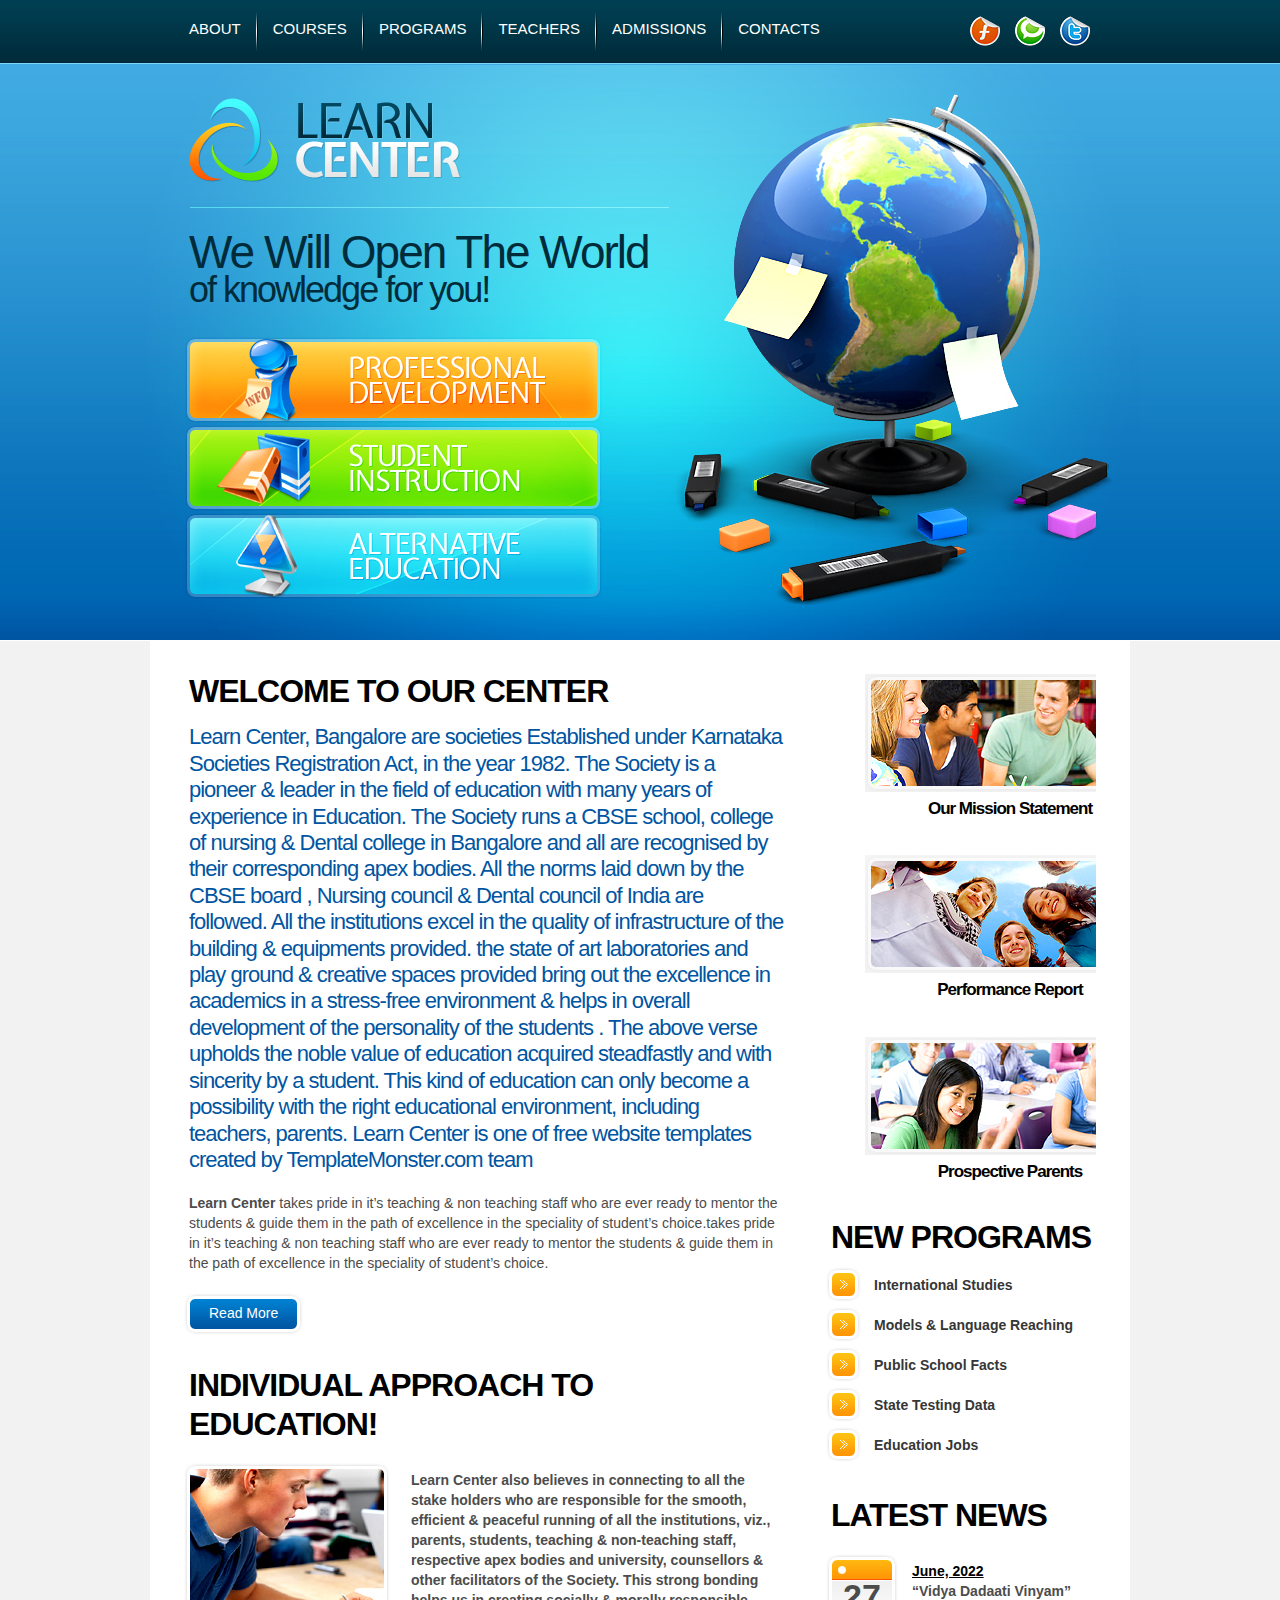
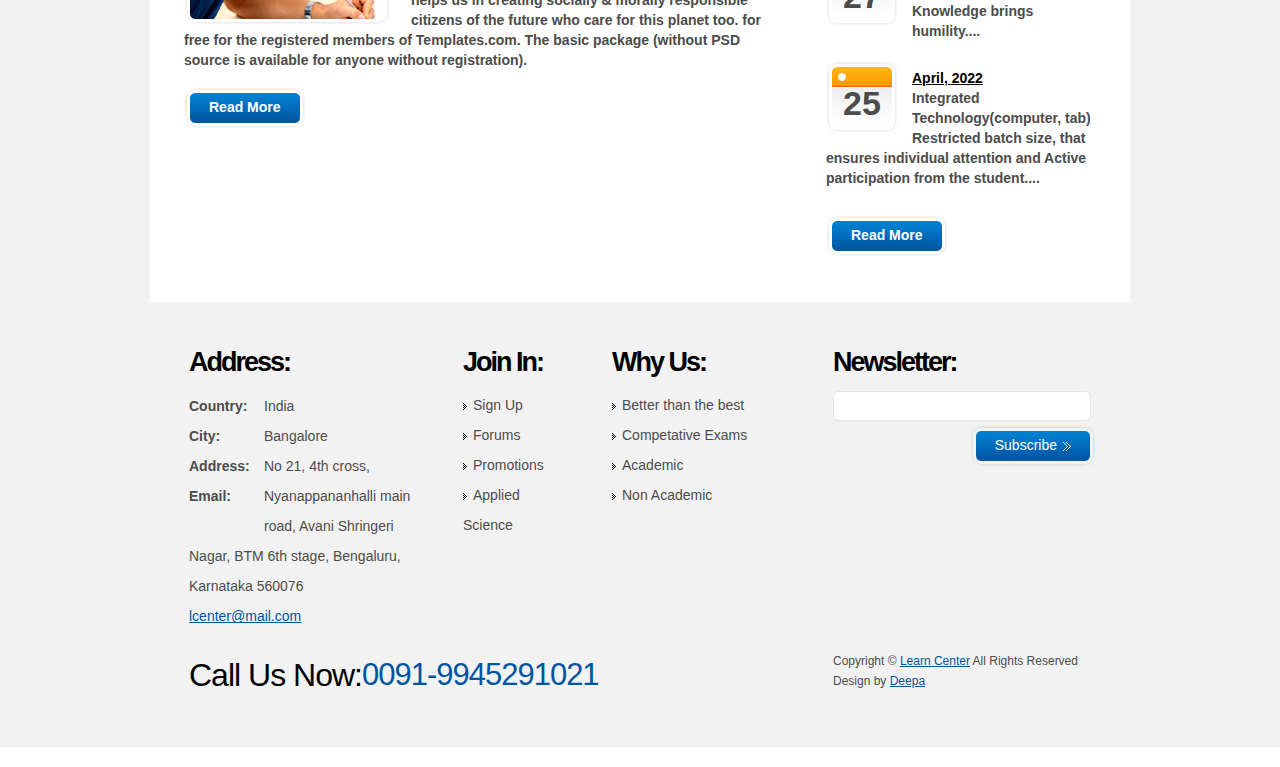
<file: index.html>
﻿<!DOCTYPE html>
<html lang="en">
<head>
<title>Learn Center</title>
<meta charset="utf-8">
<link rel="stylesheet" href="css/reset.css" type="text/css" media="all">
<link rel="stylesheet" href="css/layout.css" type="text/css" media="all">
<link rel="stylesheet" href="css/style.css" type="text/css" media="all">


</head>
<body id="page1">
<div class="body1">
  <div class="main">
    <!-- header -->
    <header>
      <div class="wrapper">
        <nav>
          <ul id="menu">
            <li><a href="index.html">About</a></li>
            <li><a href="courses.html">Courses</a></li>
            <li><a href="programs.html">Programs</a></li>
            <li><a href="teachers.html">Teachers</a></li>
            <li><a href="admissions.html">Admissions</a></li>
            <li class="end"><a href="contacts.html">Contacts</a></li>
          </ul>
        </nav>
        <ul id="icon">
          <li><a href="#"><img src="images/icon1.jpg" alt=""></a></li>
          <li><a href="#"><img src="images/icon2.jpg" alt=""></a></li>
          <li><a href="#"><img src="images/icon3.jpg" alt=""></a></li>
        </ul>
      </div>
      <div class="wrapper">
        <h1><a href="index.html" id="logo">Learn Center</a></h1>
      </div>
      <div id="slogan"> We Will Open The World<span>of knowledge for you!</span> </div>
      <ul class="banners">
        <li><a href="#"><img src="images/banner1.jpg" alt=""></a></li>
        <li><a href="#"><img src="images/banner2.jpg" alt=""></a></li>
        <li><a href="#"><img src="images/banner3.jpg" alt=""></a></li>
      </ul>
    </header>
    <!-- / header -->
  </div>
</div>
<div class="body2">
  <div class="main">
    <!-- content -->
    <section id="content">
      <div class="wrapper">
        
      </div>
      <div class="box1">
        <div class="wrapper">
          <article class="col1">
            <div class="pad_left1">
              <h2>Welcome to Our Center</h2>
              <p class="font2">
                <span></span>Learn Center</span>, Bangalore are societies Established under Karnataka Societies Registration Act, in the year 1982. The Society is a pioneer & leader in the field of education with many years of experience in Education.
                
                The Society runs a CBSE school, college of nursing & Dental college in Bangalore and all are recognised by their corresponding apex bodies. All the norms laid down by the CBSE board , Nursing council & Dental council of India are followed. All the institutions excel in the quality of infrastructure of the building & equipments provided. the state of art laboratories and play ground & creative spaces provided bring out the excellence in academics in a stress-free environment & helps in overall development of the personality of the students . The above verse upholds the noble value of education acquired steadfastly and with sincerity by a student. This kind of education can only become a possibility with the right educational environment, including teachers, parents.
                Learn Center is one of free website templates created by TemplateMonster.com team</p>
              <p><strong>Learn Center </strong> takes pride in it’s teaching & non teaching staff who are ever ready to mentor the students & guide them in the path of excellence in the speciality of student’s choice.takes pride in it’s teaching & non teaching staff who are ever ready to mentor the students & guide them in the path of excellence in the speciality of student’s choice.</p>
            </div>
            <a href="#" class="button"><span><span>Read More</span></span></a>
            <div class="pad_left1">
              <h2>Individual Approach to Education!</h2>
            </div>
            <div class="wrapper">
              <figure class="left marg_right1"><img src="images/page1_img4.jpg" alt=""></figure>
              <p class="pad_bot1 pad_top2"><strong>Learn Center also believes in connecting to all the stake holders who are responsible for the smooth, efficient & peaceful running of all the institutions, viz., parents, students, teaching & non-teaching staff, respective apex bodies and university, counsellors & other facilitators of the Society. This strong bonding helps us in creating socially & morally responsible citizens of the future who care for this planet too. for free for the registered members of Templates.com. The basic package (without PSD source is available for anyone without registration).</p>
            </div>
            <div class="pad_top2"> <a href="#" class="button"><span><span>Read More</span></span></a> </div>
          </article>
          
          <article class="col2 pad_left2">
            <div class="pad_left1">
              <div class="pad1 pad_top1">
                <article class="cols marg_right1">
                  <figure><a href="#"><img src="images/page1_img1.jpg" alt=""></a></figure>
                  <span class="font1">Our Mission Statement</span> </article>
                <article class="cols marg_right1">
                  <figure><a href="#"><img src="images/page1_img2.jpg" alt=""></a></figure>
                  <span class="font1">Performance Report</span> </article>
                <article class="cols">
                  <figure><a href="#"><img src="images/page1_img3.jpg" alt=""></a></figure>
                  <span class="font1">Prospective Parents</span> </article>
              </div>
              <h2>New Programs</h2>
            </div>
            <ul class="list1">
              
              <li><a href="#">International Studies</a></li>
              <li><a href="#">Models &amp; Language Reaching</a></li>
              <li><a href="#">Public School Facts</a></li>
              <li><a href="#">State Testing Data</a></li>
              <li><a href="#">Education Jobs</a></li>
            </ul>
            <div class="pad_left1">
              <h2>Latest News</h2>
            </div>
            <div class="wrapper"> <span class="date">27</span>
              <p class="pad_top2"><a href="#">June, 2022</a><br>
                “Vidya Dadaati Vinyam”
Knowledge brings humility....</p>
            </div>
            <div class="wrapper"> <span class="date">25</span>
              <p class="pad_top2"><a href="#">April, 2022
                
              </a><br>
                Integrated Technology(computer, tab) Restricted batch size, that ensures individual attention and Active participation from the student....</p>
            </div>
            <div class="pad_top2"> <a href="#" class="button"><span><span>Read More</span></span></a> </div>
          </article>
        </div>
      </div>
    </section>
    <!-- content -->
    <!-- footer -->
    <footer>
      <div class="wrapper">
        <div class="pad1">
          <div class="pad_left1">
            <div class="wrapper">
              <article class="col_1">
                <h3>Address:</h3>
                <p class="col_address"><strong>Country:<br>
                  City:<br>
                  Address:<br>
                  Email:</strong></p>
                <p>India<br>
                  Bangalore<br>
                  No 21, 4th cross, Nyanappananhalli main road, Avani Shringeri Nagar, BTM 6th stage, Bengaluru, Karnataka 560076<br>
                  <a href="#">lcenter@mail.com</a></p>
              </article>
              <article class="col_2 pad_left2">
                <h3>Join In:</h3>
                <ul class="list2">
                  <li><a href="#">Sign Up</a></li>
                  <li><a href="#">Forums</a></li>
                  <li><a href="#">Promotions</a></li>
                  <li><a href="#">Applied Science</a></li>
                </ul>
              </article>
              <article class="col_3 pad_left2">
                <h3>Why Us:</h3>
                <ul class="list2">
                  <li><a href="#">Better than the best </a></li>
                  <li><a href="#">Competative Exams</a></li>
                  <li><a href="#">Academic </a></li>
                  <li><a href="#">Non Academic</a></li>
                </ul>
              </article>
              <article class="col_4 pad_left2">
                <h3>Newsletter:</h3>
                <form id="newsletter" action="#" method="post">
                  <div class="wrapper">
                    <div class="bg">
                      <input type="text">
                    </div>
                  </div>
                  <a href="#" class="button"><span><span><strong>Subscribe</strong></span></span></a>
                </form>
              </article>
            </div>
            <div class="wrapper">
              <article class="call"> <span class="call1">Call Us Now: </span><span class="call2">0091-9945291021</span> </article>
              <article class="col_4 pad_left2">Copyright &copy; <a href="#">Learn Center</a> All Rights Reserved<br>
                Design by <a target="_blank" href="https://deepaharsha.github.io/Restaurant/">Deepa</a></article>
            </div>
          </div>
        </div>
      </div>
    </footer>
    <!-- / footer -->
  </div>
</div>

</body>
</html>
</file>
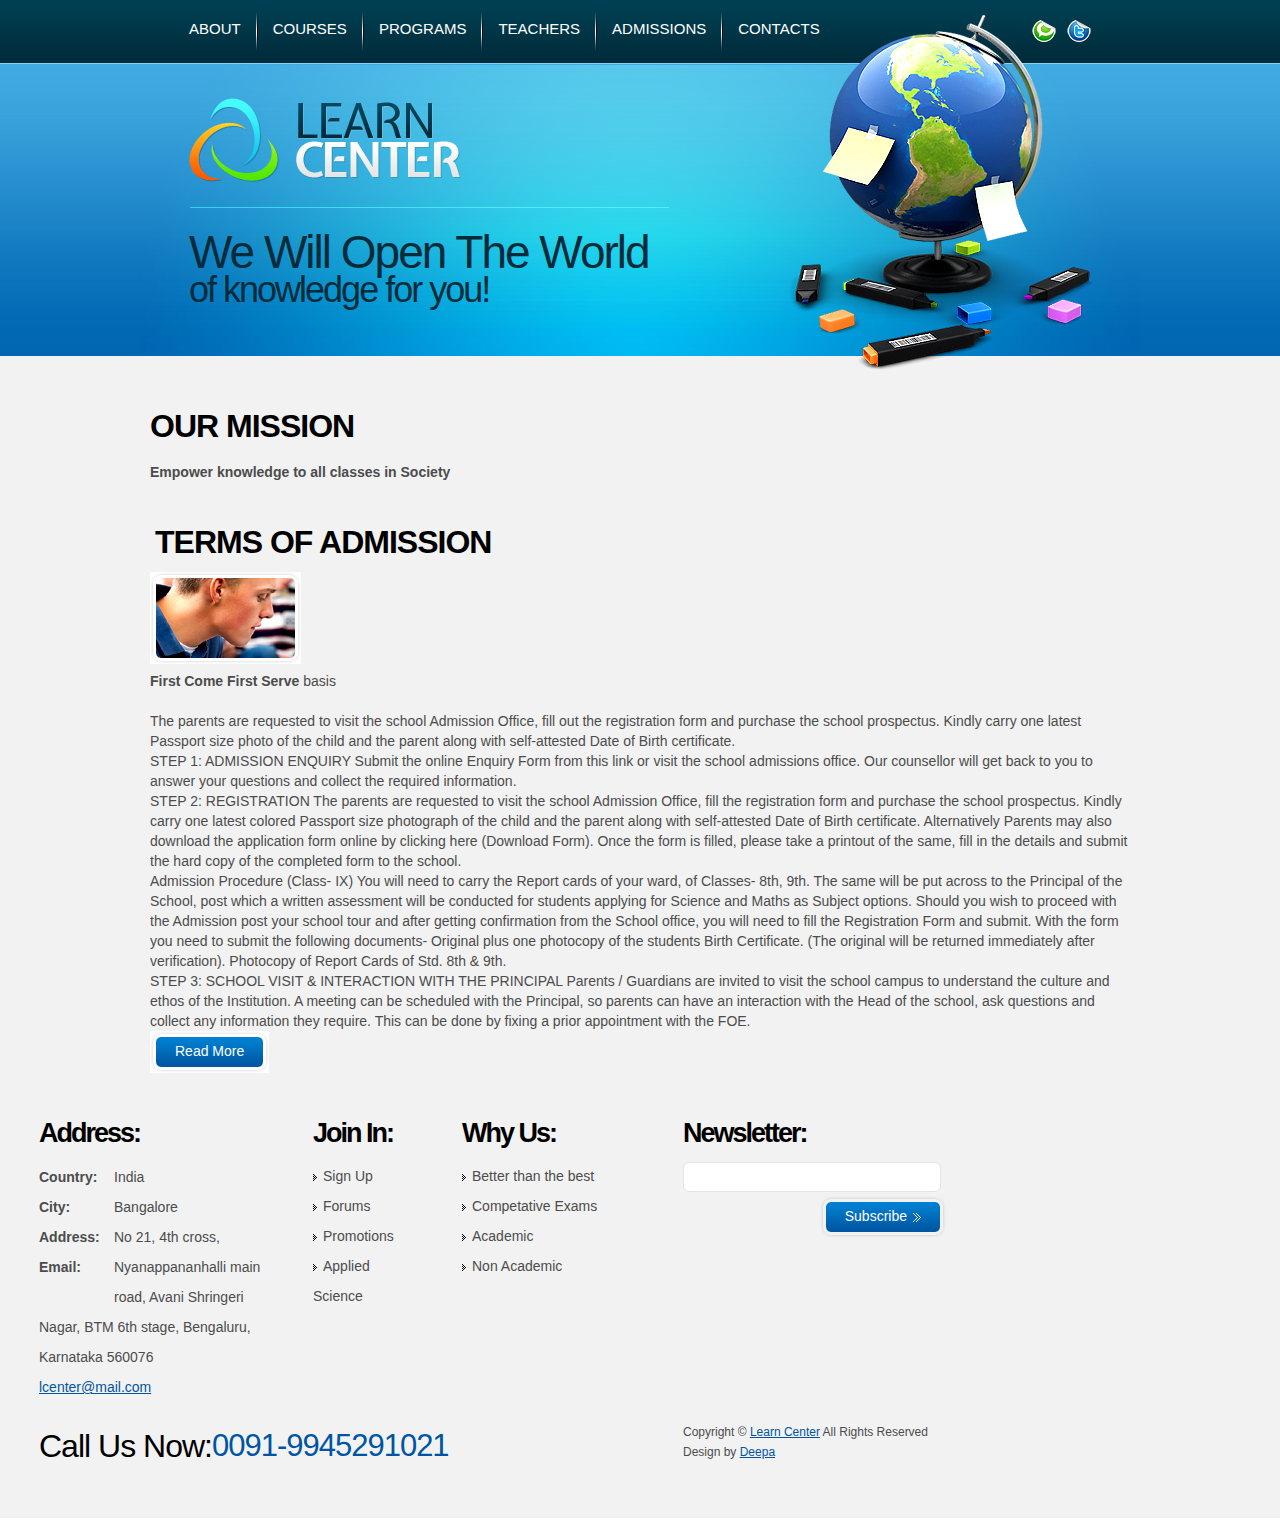
<file: admissions.html>
<!DOCTYPE html>
<html lang="en">
<head>
<title>Learn Center | Admissions</title>
<meta charset="utf-8">
<link rel="stylesheet" href="css/reset.css" type="text/css" media="all">
<link rel="stylesheet" href="css/layout.css" type="text/css" media="all">
<link rel="stylesheet" href="css/style.css" type="text/css" media="all">


</head>
<body id="page5">
<div class="body1">
  <div class="main">
    <!-- header -->
    <header>
      <div class="wrapper">
        <nav>
          <ul id="menu">
            <li><a href="index.html">About</a></li>
            <li><a href="courses.html">Courses</a></li>
            <li><a href="programs.html">Programs</a></li>
            <li><a href="teachers.html">Teachers</a></li>
            <li><a href="admissions.html">Admissions</a></li>
            <li class="end"><a href="contacts.html">Contacts</a></li>
          </ul>
        </nav>
        <ul id="icons">
          <li><a href="#"><img src="images/icons1.jpg" alt=""></a></li>
          <li><a href="#"><img src="images/icons2.jpg" alt=""></a></li>
        </ul>
      </div>
      <div class="wrapper">
        <h1><a href="index.html" id="logo">Learn Center</a></h1>
      </div>
      <div id="slogan"> We Will Open The World<span>of knowledge for you!</span> </div>
    </header>
    <!-- / header -->
  </div>
</div>
<div class="body2">
  <div class="main">
    <!-- content -->
    <section id="content">
      <div></div>
        <div>
          <article>
            <div class>
              <h2 class="pad_bot1">Our Mission</h2>
              <p class="pad_bot1 pad_top2"><strong>Empower knowledge to all classes in Society</strong> </div>
            <div class="pad_left1">
              <h2 class="pad_bot1">Terms of Admission</h2>
            </div>
            <div class="wrapper">
              <figure><img src="images/page5_img1.jpg" alt=""></figure>
              <p class="pad_top2"><strong>First Come First Serve</strong> basis</p>
            </div>
            <div >The parents are requested to visit the school Admission Office, fill out the registration form and purchase the school prospectus. Kindly carry one latest Passport size photo of the child and the parent along with self-attested Date of Birth certificate.
              <div >STEP 1: ADMISSION ENQUIRY
                Submit the online Enquiry Form from this link or visit the school admissions office. Our counsellor will get back to you to answer your questions and collect the required information.
                <div >STEP 2: REGISTRATION
                  The parents are requested to visit the school Admission Office, fill the registration form and purchase the school prospectus. Kindly carry one latest colored Passport size photograph of the child and the parent along with self-attested Date of Birth certificate. Alternatively Parents may also download the application form online by clicking here (Download Form). Once the form is filled, please take a printout of the same, fill in the details and submit the hard copy of the completed form to the school.
                  <div >Admission Procedure (Class- IX)

                    You will need to carry the Report cards of your ward, of Classes- 8th, 9th. The same will be put across to the Principal of the School, post which a written assessment will be conducted for students applying for Science and Maths as Subject options. Should you wish to proceed with the Admission post your school tour and after getting confirmation from the School office, you will need to fill the Registration Form and submit.
                    
                    With the form you need to submit the following documents-
                    Original plus one photocopy of the students Birth Certificate. (The original will be returned immediately after verification). 
                    Photocopy of Report Cards of Std. 8th & 9th.
                    <div >
                      STEP 3: SCHOOL VISIT & INTERACTION WITH THE PRINCIPAL
Parents / Guardians are invited to visit the school campus to understand the culture and ethos of the Institution. A meeting can be scheduled with the Principal, so parents can have an interaction with the Head of the school, ask questions and collect any information they require. This can be done by fixing a prior appointment with the FOE.
                    </div>
                                     </div>
                </div>
              </div>
            </div>
            
          <article >
            
            <a href="#" class="button"><span><span>Read More</span></span></a> </article>
        </div>
      </div>
    </section>
    <!-- content -->
    <!-- footer -->
    <footer>
      <div class="wrapper">
        <div class="pad1">
          <div class="pad_left1">
            <div class="wrapper">
              <article class="col_1">
                <h3>Address:</h3>
                <p class="col_address"><strong>Country:<br>
                  City:<br>
                  Address:<br>
                  Email:</strong></p>
                <p>India<br>
                  Bangalore<br>
                  No 21, 4th cross, Nyanappananhalli main road, Avani Shringeri Nagar, BTM 6th stage, Bengaluru, Karnataka 560076<br>
                  <a href="#">lcenter@mail.com</a></p>
              </article>
              <article class="col_2 pad_left2">
                <h3>Join In:</h3>
                <ul class="list2">
                  <li><a href="#">Sign Up</a></li>
                  <li><a href="#">Forums</a></li>
                  <li><a href="#">Promotions</a></li>
                  <li><a href="#">Applied Science</a></li>
                </ul>
              </article>
              <article class="col_3 pad_left2">
                <h3>Why Us:</h3>
                <ul class="list2">
                  <li><a href="#">Better than the best </a></li>
                  <li><a href="#">Competative Exams</a></li>
                  <li><a href="#">Academic </a></li>
                  <li><a href="#">Non Academic</a></li>
                </ul>
              </article>
              <article class="col_4 pad_left2">
                <h3>Newsletter:</h3>
                <form id="newsletter" action="#" method="post">
                  <div class="wrapper">
                    <div class="bg">
                      <input type="text">
                    </div>
                  </div>
                  <a href="#" class="button"><span><span><strong>Subscribe</strong></span></span></a>
                </form>
              </article>
            </div>
            <div class="wrapper">
              <article class="call"> <span class="call1">Call Us Now: </span><span class="call2">0091-9945291021</span> </article>
              <article class="col_4 pad_left2">Copyright &copy; <a href="#">Learn Center</a> All Rights Reserved<br>
                Design by <a target="_blank" href="https://deepaharsha.github.io/Restaurant/">Deepa</a></article>
            </div>
          </div>
        </div>
      </div>
    </footer>
    <!-- / footer -->
  </div>
</div>
<script type="text/javascript">Cufon.now();</script>
</body>
</html>
</file>
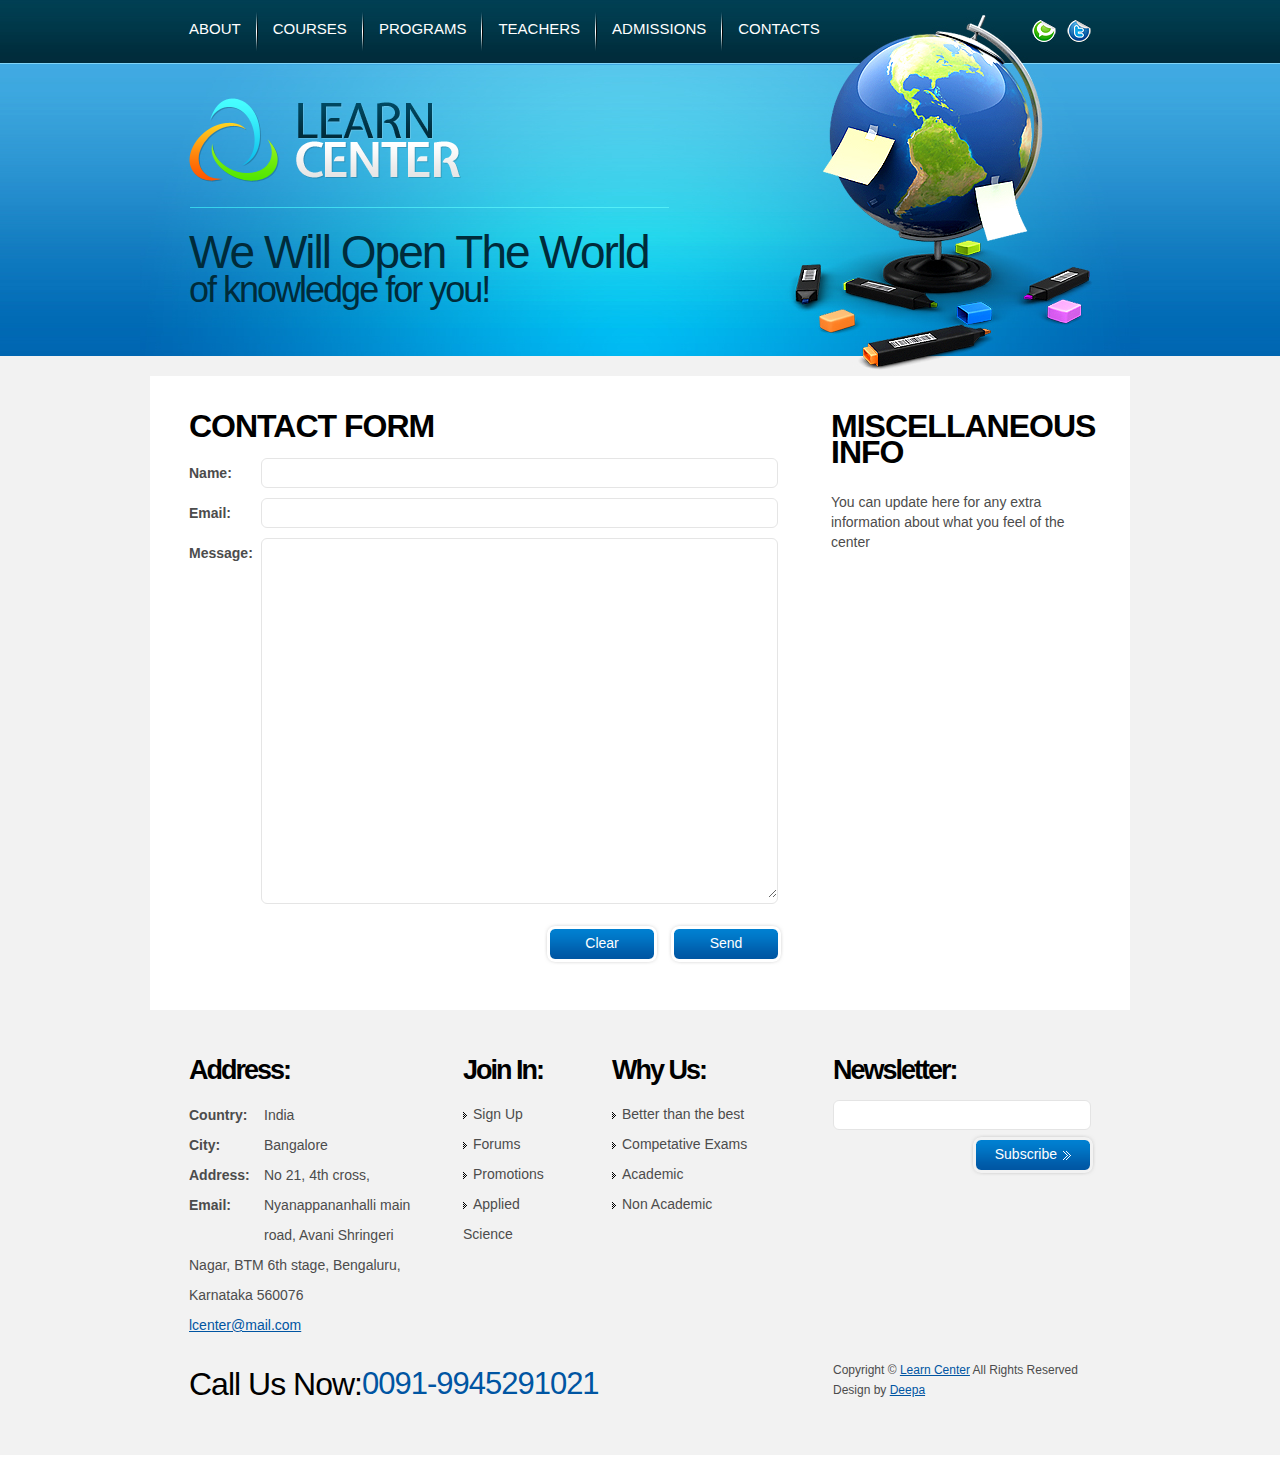
<file: contacts.html>
<!DOCTYPE html>
<html lang="en">
<head>
<title>Learn Center | Contacts</title>
<meta charset="utf-8">
<link rel="stylesheet" href="css/reset.css" type="text/css" media="all">
<link rel="stylesheet" href="css/layout.css" type="text/css" media="all">
<link rel="stylesheet" href="css/style.css" type="text/css" media="all">

</head>
<body id="page5">
<div class="body1">
  <div class="main">
    <!-- header -->
    <header>
      <div class="wrapper">
        <nav>
          <ul id="menu">
            <li><a href="index.html">About</a></li>
            <li><a href="courses.html">Courses</a></li>
            <li><a href="programs.html">Programs</a></li>
            <li><a href="teachers.html">Teachers</a></li>
            <li><a href="admissions.html">Admissions</a></li>
            <li class="end"><a href="contacts.html">Contacts</a></li>
          </ul>
        </nav>
        <ul id="icons">
          <li><a href="#"><img src="images/icons1.jpg" alt=""></a></li>
          <li><a href="#"><img src="images/icons2.jpg" alt=""></a></li>
        </ul>
      </div>
      <div class="wrapper">
        <h1><a href="index.html" id="logo">Learn Center</a></h1>
      </div>
      <div id="slogan"> We Will Open The World<span>of knowledge for you!</span> </div>
    </header>
    <!-- / header -->
  </div>
</div>
<div class="body2">
  <div class="main">
    <!-- content -->
    <section id="content">
      <div class="box1">
        <div class="wrapper">
          <article class="col1">
            <div class="pad_left1">
              <h2>Contact Form</h2>
              <form id="ContactForm" action="#">
                <div>
                  <div  class="wrapper"> <strong>Name:</strong>
                    <div class="bg">
                      <input type="text" class="input" >
                    </div>
                  </div>
                  <div  class="wrapper"> <strong>Email:</strong>
                    <div class="bg">
                      <input type="text" class="input" >
                    </div>
                  </div>
                  <div  class="textarea_box"> <strong>Message:</strong>
                    <div class="bg">
                      <textarea name="textarea" cols="1" rows="1"></textarea>
                    </div>
                  </div>
                  <a href="#" class="button"><span><span>Send</span></span></a> <a href="#" class="button"><span><span>Clear</span></span></a> </div>
              </form>
            </div>
          </article>
          <article class="col2 pad_left2">
            <div class="pad_left1">
              <h2>Miscellaneous <span>Info</span></h2>
              <p>You can update here for any extra information about what you feel of the center</p>
            </div>
          </article>
        </div>
      </div>
    </section>
    <!-- content -->
    <!-- footer -->
    <footer>
      <div class="wrapper">
        <div class="pad1">
          <div class="pad_left1">
            <div class="wrapper">
              <article class="col_1">
                <h3>Address:</h3>
                <p class="col_address"><strong>Country:<br>
                  City:<br>
                  Address:<br>
                  Email:</strong></p>
                <p>India<br>
                  Bangalore<br>
                  No 21, 4th cross, Nyanappananhalli main road, Avani Shringeri Nagar, BTM 6th stage, Bengaluru, Karnataka 560076<br>
                  <a href="#">lcenter@mail.com</a></p>
              </article>
              <article class="col_2 pad_left2">
                <h3>Join In:</h3>
                <ul class="list2">
                  <li><a href="#">Sign Up</a></li>
                  <li><a href="#">Forums</a></li>
                  <li><a href="#">Promotions</a></li>
                  <li><a href="#">Applied Science</a></li>
                </ul>
              </article>
              <article class="col_3 pad_left2">
                <h3>Why Us:</h3>
                <ul class="list2">
                  <li><a href="#">Better than the best </a></li>
                  <li><a href="#">Competative Exams</a></li>
                  <li><a href="#">Academic </a></li>
                  <li><a href="#">Non Academic</a></li>
                </ul>
              </article>
              <article class="col_4 pad_left2">
                <h3>Newsletter:</h3>
                <form id="newsletter" action="#" method="post">
                  <div class="wrapper">
                    <div class="bg">
                      <input type="text">
                    </div>
                  </div>
                  <a href="#" class="button"><span><span><strong>Subscribe</strong></span></span></a>
                </form>
              </article>
            </div>
            <div class="wrapper">
              <article class="call"> <span class="call1">Call Us Now: </span><span class="call2">0091-9945291021</span> </article>
              <article class="col_4 pad_left2">Copyright &copy; <a href="#">Learn Center</a> All Rights Reserved<br>
                Design by <a target="_blank" href="https://deepaharsha.github.io/Restaurant/">Deepa</a></article>
            </div>
          </div>
        </div>
      </div>
    </footer>
    <!-- / footer -->
  </div>
</div>
<script type="text/javascript">Cufon.now();</script>
</body>
</html>
</file>
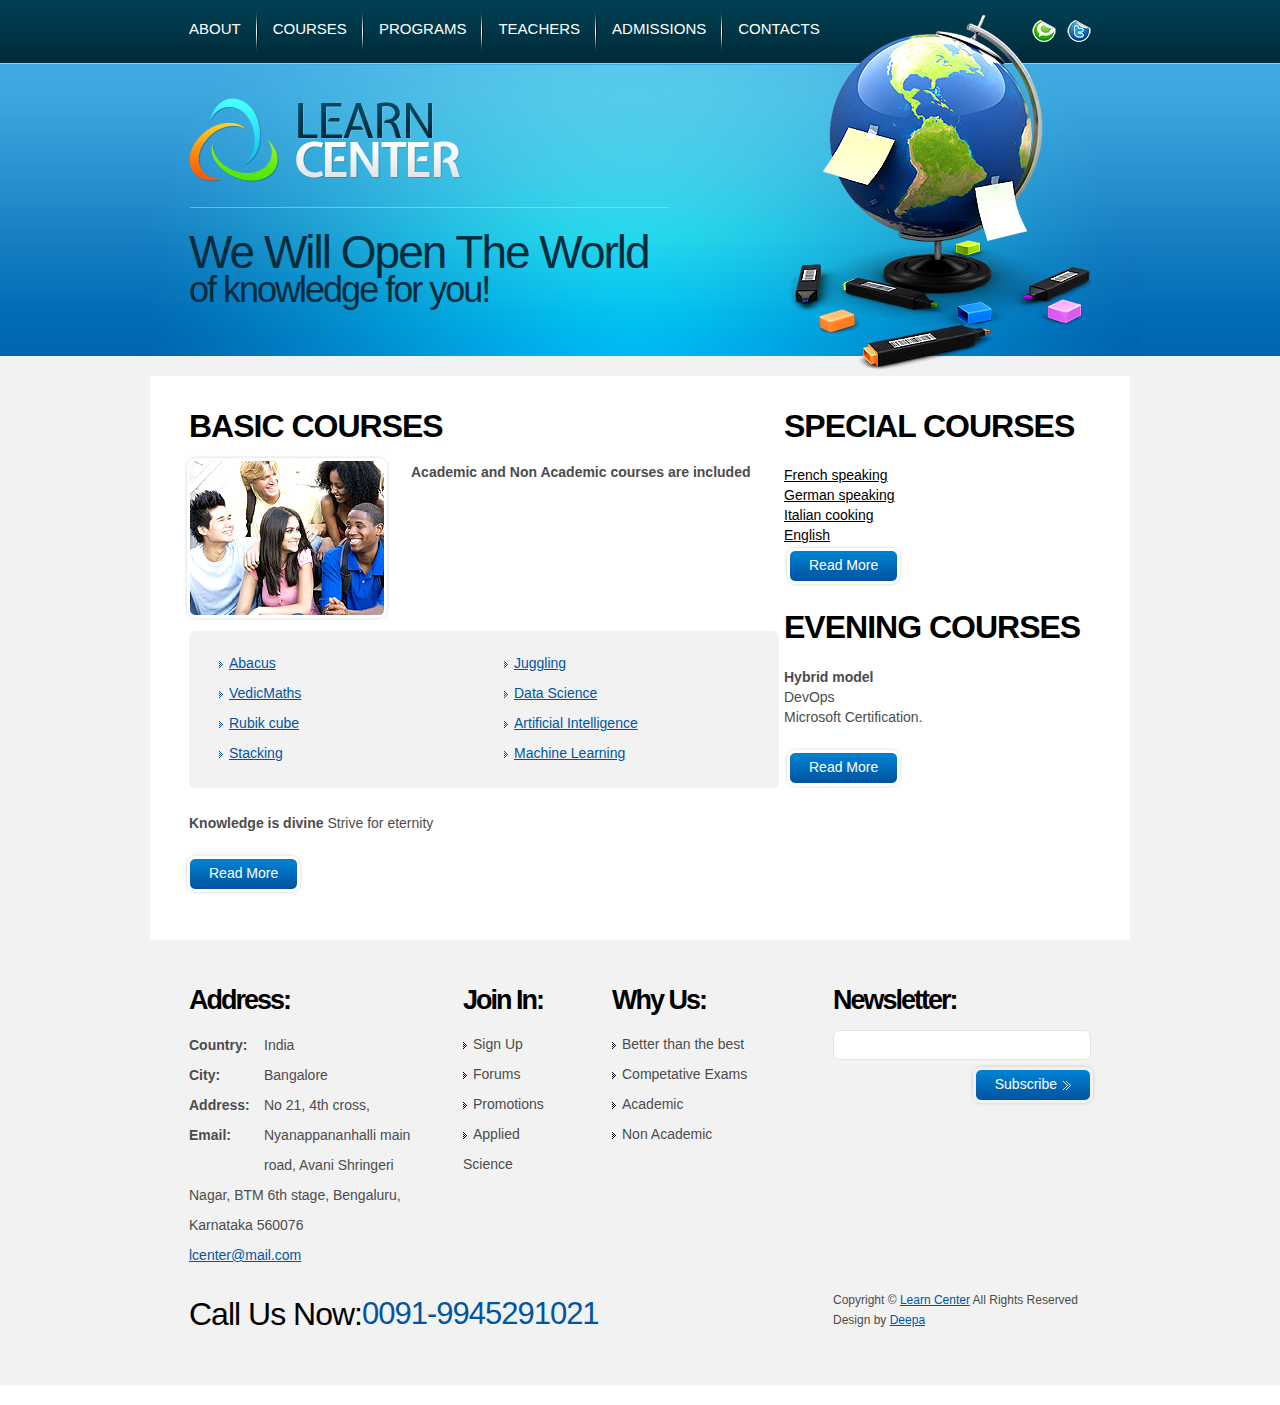
<file: courses.html>
<!DOCTYPE html>
<html lang="en">
<head>
<title>Learn Center | Courses</title>
<meta charset="utf-8">
<link rel="stylesheet" href="css/reset.css" type="text/css" media="all">
<link rel="stylesheet" href="css/layout.css" type="text/css" media="all">
<link rel="stylesheet" href="css/style.css" type="text/css" media="all">


</head>
<body id="page2">
<div class="body1">
  <div class="main">
    <!-- header -->
    <header>
      <div class="wrapper">
        <nav>
          <ul id="menu">
            <li><a href="index.html">About</a></li>
            <li><a href="courses.html">Courses</a></li>
            <li><a href="programs.html">Programs</a></li>
            <li><a href="teachers.html">Teachers</a></li>
            <li><a href="admissions.html">Admissions</a></li>
            <li class="end"><a href="contacts.html">Contacts</a></li>
          </ul>
        </nav>
        <ul id="icons">
          <li><a href="#"><img src="images/icons1.jpg" alt=""></a></li>
          <li><a href="#"><img src="images/icons2.jpg" alt=""></a></li>
        </ul>
      </div>
      <div class="wrapper">
        <h1><a href="index.html" id="logo">Learn Center</a></h1>
      </div>
      <div id="slogan"> We Will Open The World<span>of knowledge for you!</span> </div>
    </header>
    <!-- / header -->
  </div>
</div>
<div class="body2">
  <div class="main">
    <!-- content -->
    <section id="content">
      <div class="box1">
        <div class="wrapper">
          <article class="col1">
            <div class="pad_left1">
              <h2 class="pad_bot1">Basic Courses</h2>
            </div>
            <div class="wrapper pad_bot1">
              <figure class="left marg_right1"><img src="images/page2_img1.jpg" alt=""></figure>
              <p class="pad_bot1 pad_top2"><strong>Academic and Non Academic courses are included</strong></p>
            </div>
            <div class="pad_left1">
              <div class="box2">
                <div class="wrapper">
                  <div class="cols">
                    <ul class="list3">
                      <li><a href="#">Abacus</a></li>
                      <li><a href="#">VedicMaths</a></li>
                      <li><a href="#">Rubik cube</a></li>
                      <li><a href="#">Stacking</a></li>
                    </ul>
                  </div>
                  <div class="cols pad_left2">
                    <ul class="list3">
                      <li><a href="#">Juggling</a></li>
                      <li><a href="#">Data Science</a></li>
                      <li><a href="#">Artificial Intelligence</a></li>
                      <li><a href="#">Machine Learning</a></li>
                    </ul>
                  </div>
                </div>
              </div>
              <p><strong>Knowledge is divine</strong> Strive for eternity </p>
            </div>
            <a href="#" class="button"><span><span>Read More</span></span></a> </article>
          <article>
            <div >
              <h2>Special Courses</h2>
            </div>
            <ul>
              <li><a href="#">French speaking</a></li>
              <li><a href="#">German speaking</a></li>
              <li><a href="#">Italian cooking</a></li>
              <li><a href="#">English </a></li>
            </ul>
            <a href="#" class="button"><span><span>Read More</span></span></a>
            <div class="pad_left1">
              <h2 class="marg_top1">Evening Courses</h2>
              <p><strong>Hybrid model</strong><br>
                DevOps <br/>
                Microsoft Certification.</p>
            </div>
            <a href="#" class="button"><span><span>Read More</span></span></a> </article>
        </div>
      </div>
    </section>
    <!-- content -->
    <footer>
      <div class="wrapper">
        <div class="pad1">
          <div class="pad_left1">
            <div class="wrapper">
              <article class="col_1">
                <h3>Address:</h3>
                <p class="col_address"><strong>Country:<br>
                  City:<br>
                  Address:<br>
                  Email:</strong></p>
                <p>India<br>
                  Bangalore<br>
                  No 21, 4th cross, Nyanappananhalli main road, Avani Shringeri Nagar, BTM 6th stage, Bengaluru, Karnataka 560076<br>
                  <a href="#">lcenter@mail.com</a></p>
              </article>
              <article class="col_2 pad_left2">
                <h3>Join In:</h3>
                <ul class="list2">
                  <li><a href="#">Sign Up</a></li>
                  <li><a href="#">Forums</a></li>
                  <li><a href="#">Promotions</a></li>
                  <li><a href="#">Applied Science</a></li>
                </ul>
              </article>
              <article class="col_3 pad_left2">
                <h3>Why Us:</h3>
                <ul class="list2">
                  <li><a href="#">Better than the best </a></li>
                  <li><a href="#">Competative Exams</a></li>
                  <li><a href="#">Academic </a></li>
                  <li><a href="#">Non Academic</a></li>
                </ul>
              </article>
              <article class="col_4 pad_left2">
                <h3>Newsletter:</h3>
                <form id="newsletter" action="#" method="post">
                  <div class="wrapper">
                    <div class="bg">
                      <input type="text">
                    </div>
                  </div>
                  <a href="#" class="button"><span><span><strong>Subscribe</strong></span></span></a>
                </form>
              </article>
            </div>
            <div class="wrapper">
              <article class="call"> <span class="call1">Call Us Now: </span><span class="call2">0091-9945291021</span> </article>
              <article class="col_4 pad_left2">Copyright &copy; <a href="#">Learn Center</a> All Rights Reserved<br>
                Design by <a target="_blank" href="https://deepaharsha.github.io/Restaurant/">Deepa</a></article>
            </div>
          </div>
        </div>
      </div>
    </footer>
    <!-- / footer -->
  </div>
</div>
<script type="text/javascript">Cufon.now();</script>
</body>
</html>
</file>
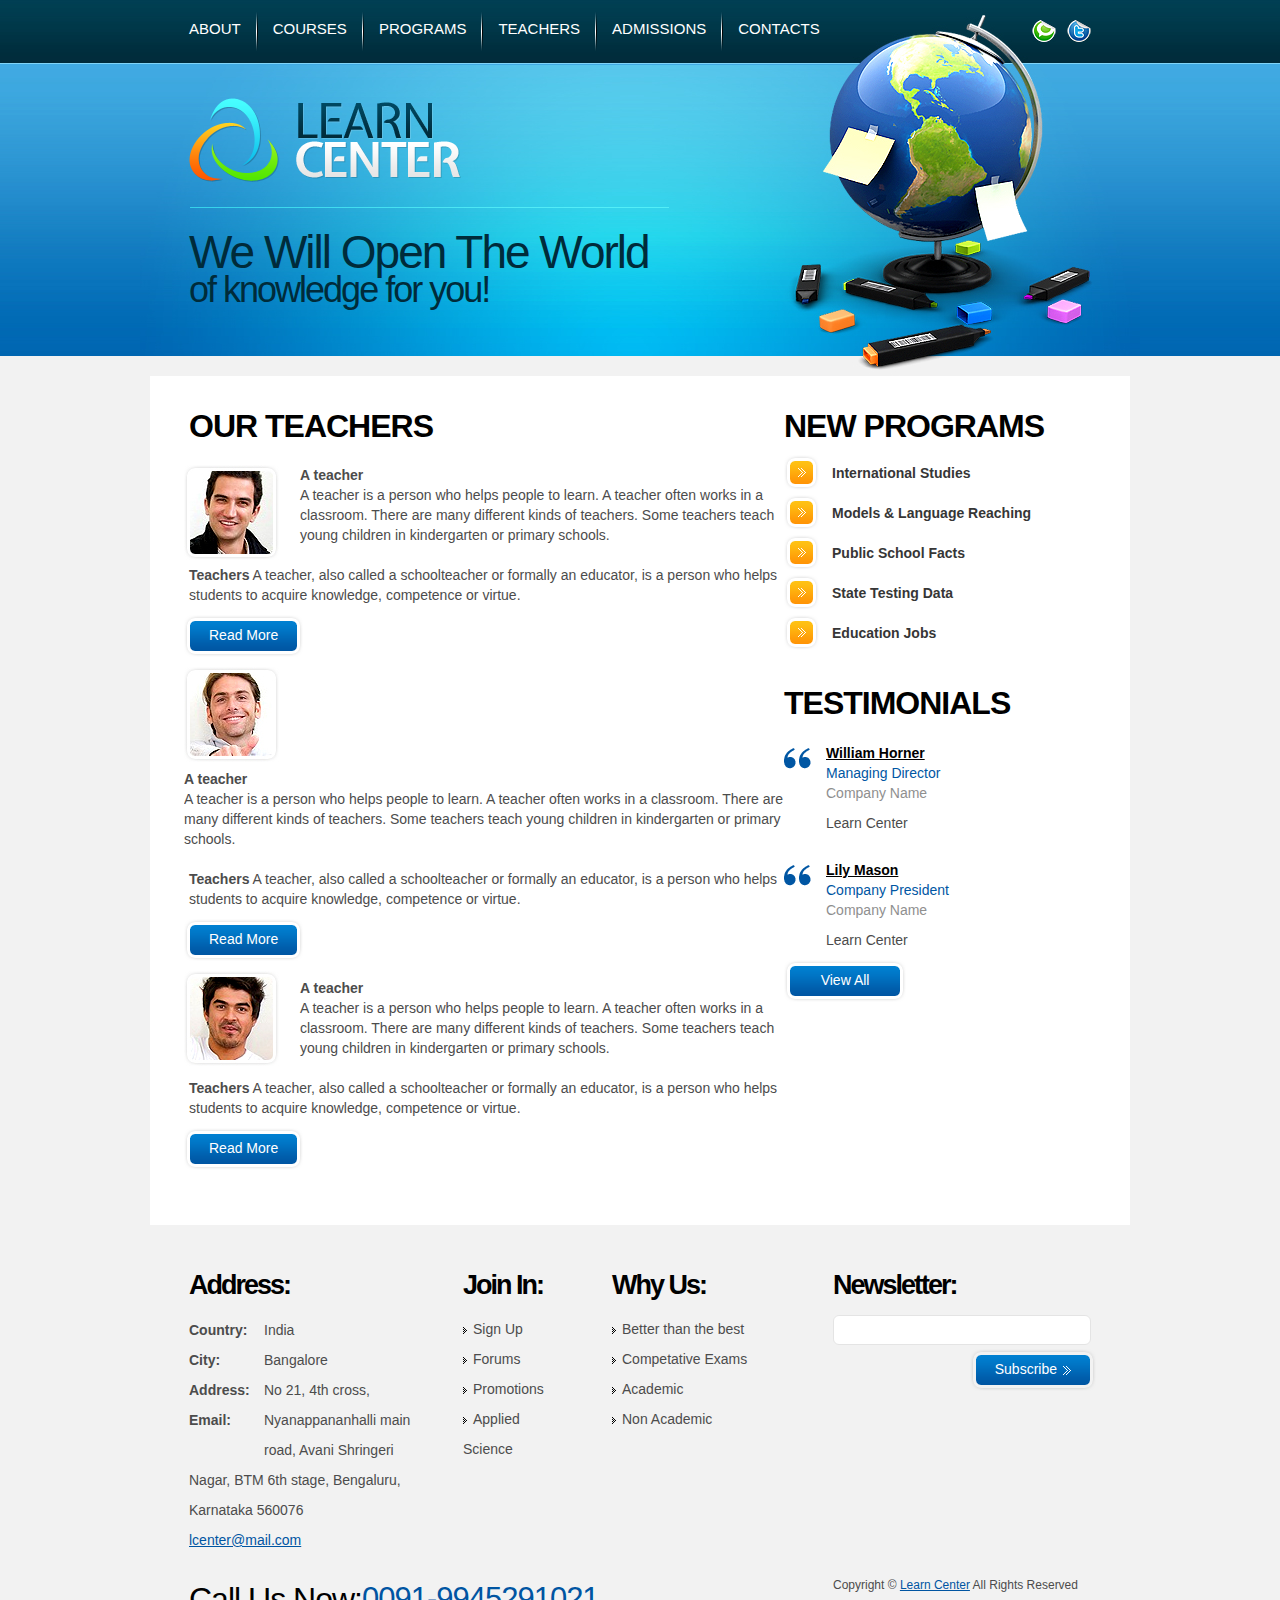
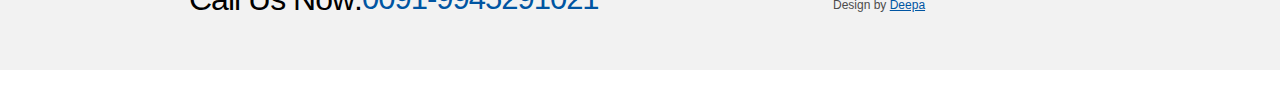
<file: teachers.html>
<!DOCTYPE html>
<html lang="en">
<head>
<title>Learn Center | Teachers</title>
<meta charset="utf-8">
<link rel="stylesheet" href="css/reset.css" type="text/css" media="all">
<link rel="stylesheet" href="css/layout.css" type="text/css" media="all">
<link rel="stylesheet" href="css/style.css" type="text/css" media="all">

</head>
<body id="page4">
<div class="body1">
  <div class="main">
    <!-- header -->
    <header>
      <div class="wrapper">
        <nav>
          <ul id="menu">
            <li><a href="index.html">About</a></li>
            <li><a href="courses.html">Courses</a></li>
            <li><a href="programs.html">Programs</a></li>
            <li><a href="teachers.html">Teachers</a></li>
            <li><a href="admissions.html">Admissions</a></li>
            <li class="end"><a href="contacts.html">Contacts</a></li>
          </ul>
        </nav>
        <ul id="icons">
          <li><a href="#"><img src="images/icons1.jpg" alt=""></a></li>
          <li><a href="#"><img src="images/icons2.jpg" alt=""></a></li>
        </ul>
      </div>
      <div class="wrapper">
        <h1><a href="index.html" id="logo">Learn Center</a></h1>
      </div>
      <div id="slogan"> We Will Open The World<span>of knowledge for you!</span> </div>
    </header>
    <!-- / header -->
  </div>
</div>
<div class="body2">
  <div class="main">
    <!-- content -->
    <section id="content">
      <div class="box1">
        <div class="wrapper">
          <article class="col1">
            <div class="pad_left1">
              <h2>Our Teachers</h2>
            </div>
            <div >
              <figure class="left marg_right1"><img src="images/page4_img1.jpg" alt=""></figure>
              <p ><strong>A teacher </strong><br>
                A teacher is a person who helps people to learn. A teacher often works in a classroom. There are many different kinds of teachers. Some teachers teach young children in kindergarten or primary schools.</p>
              <p class="pad_left1 pad_bot1"><strong>Teachers</strong> A teacher, also called a schoolteacher or formally an educator, is a person who helps students to acquire knowledge, competence or virtue.</p>
              <p class="pad_bot1"><a href="#" class="button"><span><span>Read More</span></span></a></p>
            </div>
            <div >
              <figure ><img src="images/page4_img2.jpg" alt=""></figure>
              <p class="pad_top2"><strong>A teacher </strong><br>
                A teacher is a person who helps people to learn. A teacher often works in a classroom. There are many different kinds of teachers. Some teachers teach young children in kindergarten or primary schools.</p>
              <p class="pad_left1 pad_bot1"><strong>Teachers</strong> A teacher, also called a schoolteacher or formally an educator, is a person who helps students to acquire knowledge, competence or virtue.</p>
              <p class="pad_bot1"><a href="#" class="button"><span><span>Read More</span></span></a></p>
            </div>
            <div >
              <figure class="left marg_right1"><img src="images/page4_img3.jpg" alt=""></figure>
              <p class="pad_top2"><strong>A teacher </strong><br>
                A teacher is a person who helps people to learn. A teacher often works in a classroom. There are many different kinds of teachers. Some teachers teach young children in kindergarten or primary schools.</p>
              <p class="pad_left1 pad_bot1"><strong>Teachers</strong> A teacher, also called a schoolteacher or formally an educator, is a person who helps students to acquire knowledge, competence or virtue.</p>
              <p class="pad_bot1"><a href="#" class="button"><span><span>Read More</span></span></a></p>
            </div>
          </article>
          <article >
            <div >
              <h2>New Programs</h2>
            </div>
            <ul class="list1">
              <li><a href="#">International Studies</a></li>
              <li><a href="#">Models &amp; Language Reaching</a></li>
              <li><a href="#">Public School Facts</a></li>
              <li><a href="#">State Testing Data</a></li>
              <li><a href="#">Education Jobs</a></li>
            </ul>
            <div >
              <h2>Testimonials</h2>
              <p class="quot"> <span><strong><a href="#">William Horner</a></strong></span> <span class="color1">Managing Director</span> <span class="color2 pad_bot1">Company Name</span> Learn Center </p>
              <div class="pad_top2">
                <p class="quot"> <span><strong><a href="#">Lily Mason</a></strong></span> <span class="color1">Company President</span> <span class="color2 pad_bot1">Company Name</span> Learn Center</p>
              </div>
            </div>
            <a href="#" class="button marg_top1"><span><span>&nbsp;&nbsp; View All &nbsp;&nbsp;</span></span></a> </article>
        </div>
      </div>
    </section>
    <!-- content -->
    <footer>
      <div class="wrapper">
        <div class="pad1">
          <div class="pad_left1">
            <div class="wrapper">
              <article class="col_1">
                <h3>Address:</h3>
                <p class="col_address"><strong>Country:<br>
                  City:<br>
                  Address:<br>
                  Email:</strong></p>
                <p>India<br>
                  Bangalore<br>
                  No 21, 4th cross, Nyanappananhalli main road, Avani Shringeri Nagar, BTM 6th stage, Bengaluru, Karnataka 560076<br>
                  <a href="#">lcenter@mail.com</a></p>
              </article>
              <article class="col_2 pad_left2">
                <h3>Join In:</h3>
                <ul class="list2">
                  <li><a href="#">Sign Up</a></li>
                  <li><a href="#">Forums</a></li>
                  <li><a href="#">Promotions</a></li>
                  <li><a href="#">Applied Science</a></li>
                </ul>
              </article>
              <article class="col_3 pad_left2">
                <h3>Why Us:</h3>
                <ul class="list2">
                  <li><a href="#">Better than the best </a></li>
                  <li><a href="#">Competative Exams</a></li>
                  <li><a href="#">Academic </a></li>
                  <li><a href="#">Non Academic</a></li>
                </ul>
              </article>
              <article class="col_4 pad_left2">
                <h3>Newsletter:</h3>
                <form id="newsletter" action="#" method="post">
                  <div class="wrapper">
                    <div class="bg">
                      <input type="text">
                    </div>
                  </div>
                  <a href="#" class="button"><span><span><strong>Subscribe</strong></span></span></a>
                </form>
              </article>
            </div>
            <div class="wrapper">
              <article class="call"> <span class="call1">Call Us Now: </span><span class="call2">0091-9945291021</span> </article>
              <article class="col_4 pad_left2">Copyright &copy; <a href="#">Learn Center</a> All Rights Reserved<br>
                Design by <a target="_blank" href="https://deepaharsha.github.io/Restaurant/">Deepa</a></article>
            </div>
          </div>
        </div>
      </div>
    </footer>
    <!-- / footer -->
  </div>
</div>
<script type="text/javascript">Cufon.now();</script>
</body>
</html>
</file>
<file: css/layout.css>
.col1, .col2, .col3, .cols {
	float:left
}
.cols {
	width:290px
}
.col1 {
	width:600px
}
.col2 {
	width:270px
}
.col_1 {
	width:232px;
	float:left;
	line-height:30px;
	font-size:14px
}
.col_2 {
	width:107px;
	float:left
}
.col_3 {
	width:179px;
	float:left
}
.col_4 {
	width:263px;
	float:left
}
.col_address {
	width:75px;
	float:left
}
/* index.html */
#page1 {
	background:url(../images/bg_top1.jpg) top repeat-x #fff
}
#page1 header {
	height:641px
}
#page1 .body1 {
	background:url(../images/bg_top_img1.jpg) top center no-repeat
}
#page1 #slogan {
	background:url(../images/line_top1.gif) 0 0 no-repeat
}
/* index-1.html */
#page2 .cols {
	width:243px
}
/* index-2.html */
/* index-3.html */
/* index-4.html */
#page5 .cols {
	width:243px
}
/* index-5.html */
/* index-6.html */
</file>
<file: css/style.css>
@media (min-width: 300px) {
    body {
        font-size: 12px;
    }
}
/* Getting the new tags to behave */
article, aside, audio, canvas, command, datalist, details, embed, figcaption, figure, footer, header, hgroup, keygen, meter, nav, output, progress, section, source, video {
	display:block
}
mark, rp, rt, ruby, summary, time {
	display:inline
}
/* Left & Right alignment */
.left {
    float: left;   
}
.right {
	float:right
}
.wrapper {
	width:100%;
	overflow:hidden
}
/* Global properties */
body {
	background:url(../images/bg_top2.jpg) top repeat-x #fff;
	border:0;
	font:14px Tahoma, Geneva, sans-serif;
	color:#4c4c4c;
	line-height:20px;
	padding-bottom:20px;
	min-width:980px
}
.ic, .ic a {
	border:0;
	float:right;
	background:#fff;
	color:#f00;
	width:50%;
	line-height:10px;
	font-size:10px;
	margin:-220% 0 0 0;
	overflow:hidden;
	padding:0
}
.css3 {
	border-radius:8px;
	-moz-border-radius:8px;
	-webkit-border-radius:8px;
	box-shadow:0 0 4px rgba(0, 0, 0, .4);
	-moz-box-shadow:0 0 4px rgba(0, 0, 0, .4);
	-webkit-box-shadow:0 0 4px rgba(0, 0, 0, .4);
	position:relative
}
/* Global Structure */
.main {
	margin:0 auto;
	width:980px
}
.body1 {
	background:url(../images/bg_top_img2.jpg) top center no-repeat
}
.body2 {
	background:#f2f2f2
}
/* main layout */
a {
	color:#000;
	text-decoration:underline;
	outline:none
}
a:hover {
	text-decoration:none
}
h1 {
	padding:47px 0 0 39px
}
h2 {
	font-size:32px;
	color:#000;
	text-transform:uppercase;
	line-height:1.2em;
	padding:31px 0 20px 0;
	letter-spacing:-1px
}
h2 span {
	display:block;
	margin-top:-12px
}
h3 {
	font-size:27px;
	color:#000;
	line-height:1.2em;
	padding:14px 0 13px 0;
	letter-spacing:-2px
}
p {
	padding-bottom:20px
}
/* header */
header {
	height:376px;
	width:100%;
	overflow:hidden
}
#logo {
	display:block;
	background:url(../images/logo.png) no-repeat;
	width:273px;
	height:84px;
	text-indent:-9999px
}
#menu {
	float:left;
	padding:11px 0 0 39px
}
#menu li {
	float:left;
	padding-right:17px;
	background:url(../images/menu_line.jpg) right 0 no-repeat;
	margin-right:15px
}
#menu .end {
	background:none
}
#menu li a {
	display:block;
	font-size:15px;
	color:#fff;
	line-height:36px;
	text-transform:uppercase;
	text-decoration:none;
	height:40px
}
#menu li a:hover, #menu #menu_active a {
	color:#44fbfe
}
#icon {
	float:right;
	padding:16px 40px 0 0
}
#icon li {
	float:left;
	padding-left:15px
}
#icons {
	float:right;
	padding:20px 39px 0 0
}
#icons li {
	float:left;
	padding-left:11px
}
#slogan {
	background:url(../images/top_line2.gif) 0 0 no-repeat;
	font-size:46px;
	color:#002b3a;
	line-height:1.2em;
	margin:25px 0 0 39px;
	padding-top:18px;
	letter-spacing:-2px
}
#slogan span {
	display:block;
	font-size:36px;
	line-height:1.2em;
	margin-top:-12px
}
.banners {
	padding:26px 0 0 35px
}
.banners li {
	padding-bottom:2px
}
/* content */
#content {
	width:100%;
	overflow:hidden;
	padding-bottom:30px
}
.pad1 {
	padding:0 34px
}
.pad_left1 {
	padding-left:5px
}
.pad_left2 {
	padding-left:42px
}
.pad_top1 {
	padding-top:33px
}
.pad_top2 {
	padding-top:7px
}
.pad_bot1 {
	padding-bottom:10px
}
.pad_bot2 {
	padding-bottom:18px
}
.marg_right1 {
	margin-right:21px
}
.marg_top1 {
	margin-top:-10px
}
.marg_left1 {
	margin-left:-5px
}
.font1 {
	text-align:center;
	display:block;
	font-size:17px;
	line-height:1.2em;
	padding:7px 0 36px 0;
	color:#000;
	letter-spacing:-1px
}
.font2 {
	font-size:22px;
	line-height:1.2em;
	color:#0055a2;
	padding:0 0 20px 0;
	letter-spacing:-1px;
	margin-top:-3px
}
.font2 span {
	display:block;
	margin-top:-6px
}
.font2 a {
	color:#0055a2;
	text-decoration:none
}
.font2 a:hover {
	color:#000
}
.box1 {
	padding:0 34px;
	background:#fff;
	padding-bottom:45px
}
.box2 {
	background:#f2f2f2;
	padding:17px 30px 20px;
	border-radius:6px;
	-moz-border-radius:6px;
	-webkit-border-radius:6px;
	position:relative;
	margin-right:5px;
	margin-bottom:25px
}
.button {
	display:inline-block;
	color:#fff;
	background:url(../images/button1_bg.gif) 0 0 repeat-x;
	line-height:40px;
	text-decoration:none;
	cursor:pointer
}
.button span {
	display:block;
	background:url(../images/button1_left.gif) 0 0 no-repeat
}
.button span span {
	background:url(../images/button1_right.gif) top right no-repeat;
	padding:0 25px;
	height:42px
}
.button:hover {
	background-position:bottom
}
.button:hover span {
	background-position:bottom left
}
.button:hover span span {
	background-position:bottom right
}
.list1 {
	margin-top:-12px
}
.list1 li {
	line-height:40px
}
.list1 li a {
	display:inline-block;
	background:url(../images/marker_1.gif) 0 2px no-repeat;
	padding-left:48px;
	color:#363636;
	font-weight:bold;
	text-decoration:none
}
.list1 li a:hover {
	background-position:0 -38px;
	color:#0055a2
}
.list2 {
	margin-top:-1px
}
.list2 li {
	font:14px Tahoma, Geneva, sans-serif;
	line-height:30px
}
.list2 li a {
	color:#4c4c4c;
	text-decoration:none;
	padding-left:10px;
	background:url(../images/marker_3.gif) 0 6px no-repeat
}
.list2 li a:hover {
	color:#0055a2;
	background-position:0 -17px
}
.list3 {
}
.list3 li {
	line-height:30px
}
.list3 li a {
	color:#0055a2;
	background:url(../images/marker_3.gif) 0 -17px no-repeat;
	padding-left:10px
}
.list3 li a:hover {
	color:#000;
	background-position:0 6px
}
.date {
	float:left;
	width:72px;
	height:50px;
	background:url(../images/date.gif) 0 0 no-repeat;
	margin-right:14px;
	font-size:34px;
	line-height:1.2em;
	padding-top:22px;
	text-align:center
}
.link1 {
	text-decoration:none
}
.link1:hover {
	color:#0055a2
}
.quot {
	padding-left:42px;
	background:url(../images/quot.gif) 0 4px no-repeat;
	overflow:hidden
}
.quot span {
	display:block
}
.color1 {
	color:#0056a3
}
.color2 {
	color:#8f8f8f
}
/* footer */
footer {
	font:12px Arial, Helvetica, sans-serif;
	width:100%;
	overflow:hidden;
	padding-bottom:52px;
	line-height:20px
}
footer a {
	color:#0055a2
}
footer a:hover {
}
.call {
	float:left;
	width:602px;
	padding:5px 0 0 0
}
.call1 {
	font-size:32px;
	color:#000;
	line-height:1.2em;
	display:inline-block;
	letter-spacing:-1px
}
.call2 {
	font-size:31px;
	color:#0055a2;
	line-height:1.2em;
	display:inline-block;
	letter-spacing:-1px
}
#newsletter {
	min-height:147px
}
#newsletter .bg {
	background:#fff;
	border:1px solid #e4e4e4;
	float:left;
	border-radius:6px;
	-moz-border-radius:6px;
	-webkit-border-radius:6px;
	position:relative
}
#newsletter .wrapper {
	min-height:34px
}
#newsletter input {
	font:14px Tahoma, Geneva, sans-serif;
	background:none;
	color:#4c4c4c;
	width:246px;
	padding:5px;
	line-height:18px;
	height:18px
}
#newsletter .button {
	float:right;
	background-image:url(../images/button2_bg.gif);
	font:14px Tahoma, Geneva, sans-serif;
	line-height:40px
}
#newsletter .button span {
	background-image:url(../images/button2_left.gif)
}
#newsletter .button span span {
	background-image:url(../images/button2_right.gif)
}
#newsletter .button strong {
	padding-right:14px;
	background:url(../images/marker_2.gif) right 17px no-repeat;
	font-weight:normal;
	display:block
}
/* forms */
#ContactForm {
	margin-top:-7px
}
#ContactForm strong {
	width:72px;
	float:left;
	line-height:30px
}
#ContactForm .bg {
	float:left;
	background:#fff;
	border:1px solid #e5e5e5;
	border-radius:6px;
	-moz-border-radius:6px;
	-webkit-border-radius:6px;
	position:relative
}
#ContactForm .wrapper {
	min-height:40px
}
#ContactForm .textarea_box {
	min-height:370px
}
#ContactForm {
}
#ContactForm .button span span {
	padding:0;
	width:116px;
	text-align:center
}
#ContactForm .button {
	margin-left:8px;
	float:right;
	margin-top:15px
}
#ContactForm .input {
	width:505px;
	height:18px;
	background:none;
	padding:5px;
	color:#4c4c4c;
	font:14px Tahoma, Geneva, sans-serif
}
#ContactForm textarea {
	overflow:auto;
	width:505px;
	height:349px;
	background:none;
	padding:5px;
	color:#4c4c4c;
	font:14px Tahoma, Geneva, sans-serif;
	margin:0
}
</file>
